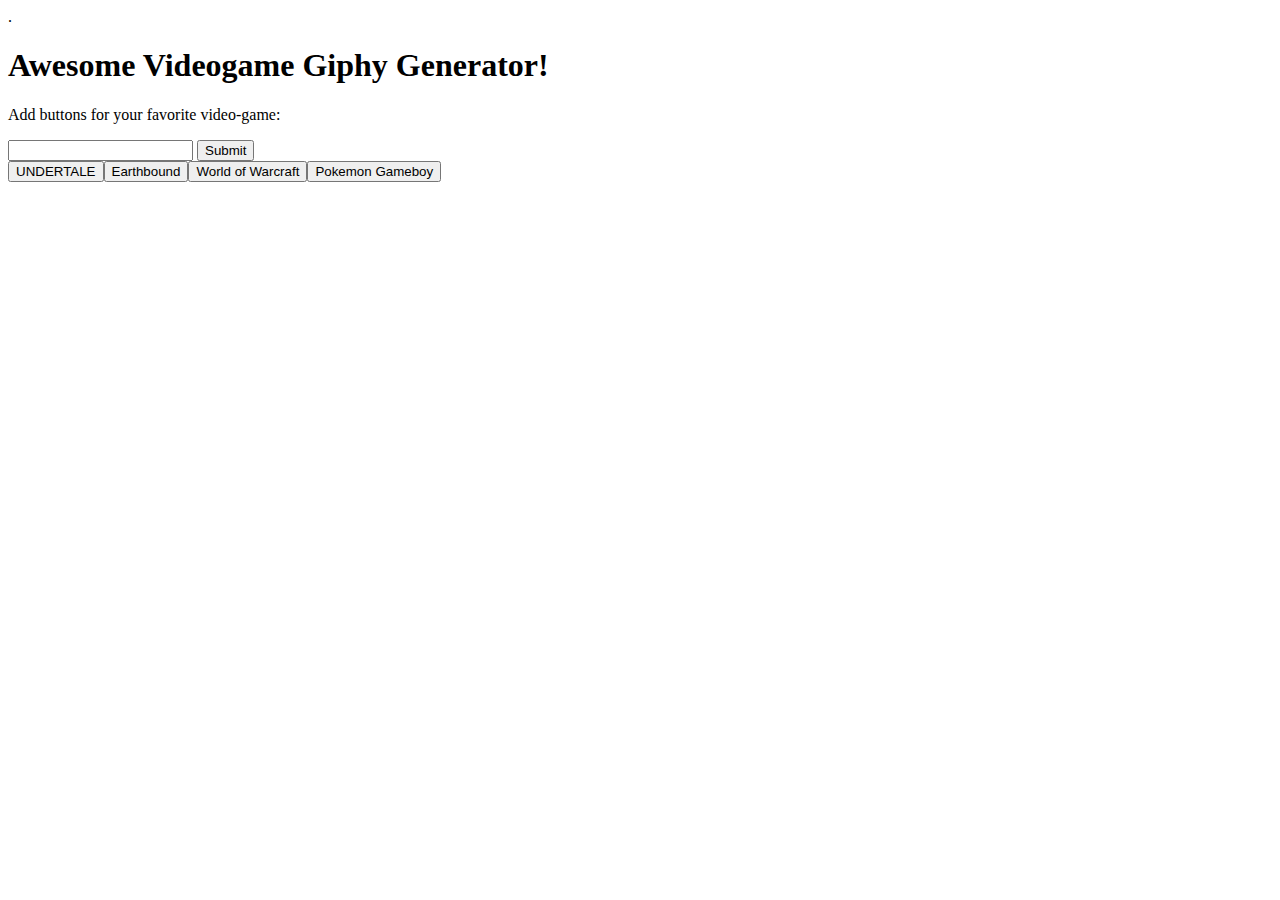
<file: portfolio/GiphyGenerator/index.html>
<!DOCTYPE html>
<html lang="en">

<head>
  <meta charset="utf-8">
  <title></title>
  <link rel="stylesheet" href="https://stackpath.bootstrapcdn.com/bootstrap/4.2.1/css/bootstrap.min.css" integrity="sha384-GJzZqFGwb1QTTN6wy59ffF1BuGJpLSa9DkKMp0DgiMDm4iYMj70gZWKYbI706tWS"
    crossorigin="anonymous">
    <link rel="stylesheet" href="C:\Users\david\bootcamp\homework6\Undertale_Giphy_Generator\assets\CSS\style.css">.
    <link href="https://fonts.googleapis.com/css?family=Happy+Monkey" rel="stylesheet">
  </head>

<body>

  
  <div class="jumbotron jumbotron-fluid bg1 text-danger">
    <div class="container">
      <h1 class="display-4 font-weight-bold ">Awesome Videogame Giphy Generator!</h1>
      <p class="lead"></p>
    </div>
  </div>
    
  
  <div id="borderimg" class="container borderstyle bg2">
    <div class="row">
      <div class="col-md-12">
        <p id= "fontsytle" class="text-white">
          Add buttons for your favorite video-game:</p>
          <input type="text" name="video-games" id="video-games" id="fontstyle">
          <input type="submit" value="Submit" class="btn btn-info" id="submit">
        </form>
        </div>
      </div>
    

  <div class="container d-line">
    <div class=" row d-inline ">
      <div class="col-md-3 d-inline">
        <div id="button-container">
        </div>
      </div>
    </div>

  </div>
</div>


  <div class="container">
  <div class="row ">
    <div id="gamesGiphy-container" class="col-md-3 ">
    </div>
    <div class="col-md-3">
    </div>
    <div class="col-md-3">
     
    </div>
  </div>

  </div>

  <script src="https://cdnjs.cloudflare.com/ajax/libs/jquery/3.2.1/jquery.min.js"></script>
  <script src="assets/javascript/app.js">

  </script>
</body>

</html>
</file>
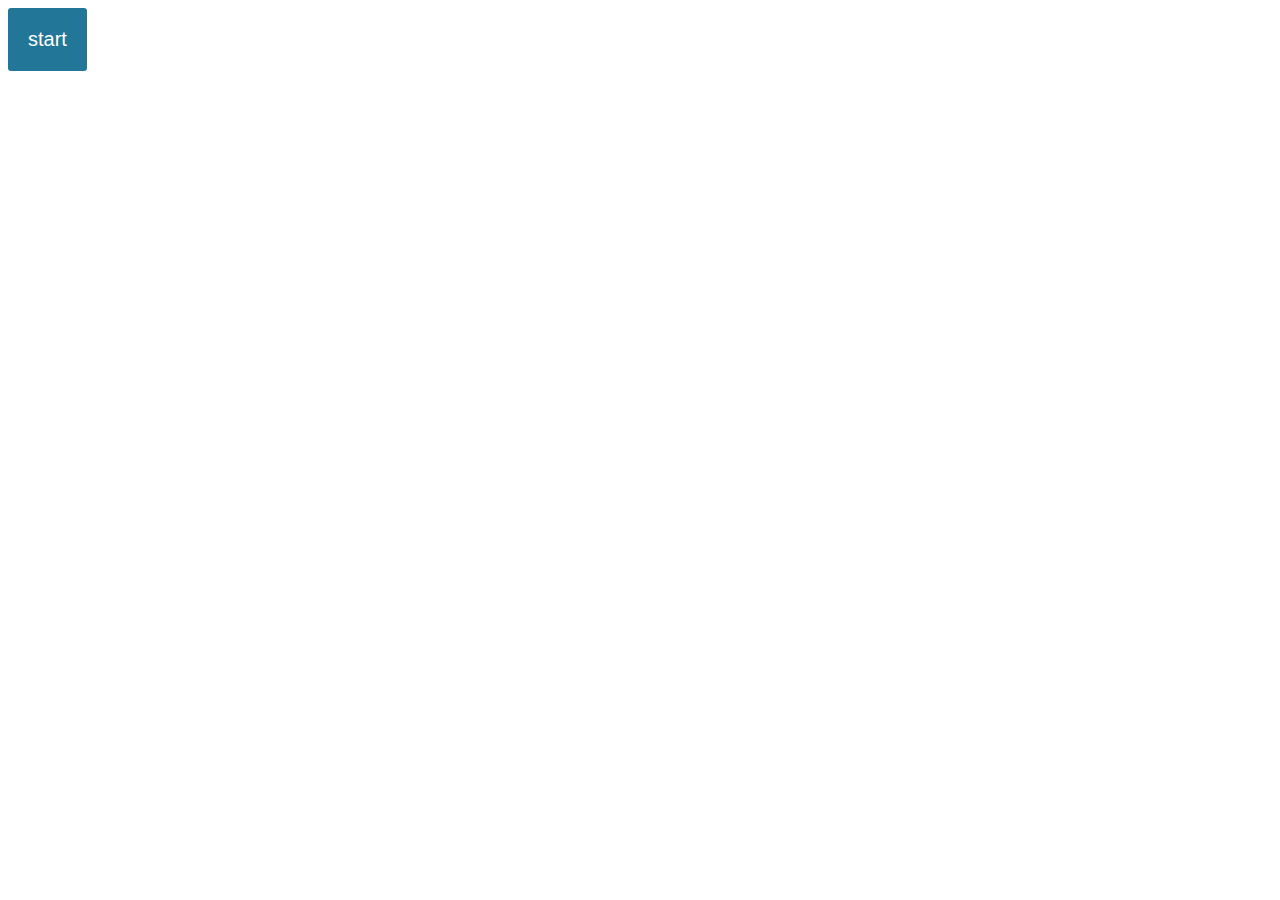
<file: portfolio/TriviaGame/index.html>
<!DOCTYPE html>
<html lang="en">
<head>
    <meta charset="UTF-8">
    <meta name="viewport" content="width=device-width, initial-scale=1.0">
    <meta http-equiv="X-UA-Compatible" content="ie=edge">
    <script src="https://ajax.googleapis.com/ajax/libs/jquery/3.3.1/jquery.min.js"></script>
    <link rel="stylesheet" href="https://stackpath.bootstrapcdn.com/bootstrap/4.1.3/css/bootstrap.min.css" integrity="sha384-MCw98/SFnGE8fJT3GXwEOngsV7Zt27NXFoaoApmYm81iuXoPkFOJwJ8ERdknLPMO" crossorigin="anonymous">
    <link rel="stylesheet" href="assets/css/style.css">
    <link rel="stylesheet" href="assets/css/reset.css">
    <link href="https://fonts.googleapis.com/css?family=Source+Code+Pro" rel="stylesheet">


    <title>Document</title>
</head>
<body>

    <button id="start">start</button>

    <div id="timeLeft">Time Remaining: </div>
    <div id="timer"> </div>
    <div id="quiz"></div>
    <button id="submit">Submit Quiz</button>
    <button id="retry">Try Again?</button>

    <div id="correctAnswer"></div>
    <div id="incorrectAnswer"></div>

    
    <script src="assets/javascript/app.js"></script>

</body>
</html>
</file>
<file: portfolio/TriviaGame/assets/css/style.css>
body{
    font-size: 20px;
    font-family: sans-serif;
    color: #333;
}
.question{
    font-weight: 600;
}
.answers {
  margin-bottom: 20px;
}
.answers label{
  display: block;
}
#submit{
    font-family: sans-serif;
    font-size: 20px;
    background-color: #279;
    color: #fff;
    border: 0px;
    border-radius: 3px;
    padding: 20px;
    cursor: pointer;
    margin-bottom: 20px;
}
#submit:hover{
    background-color: #38a;
}

#retry{
    font-family: sans-serif;
    font-size: 20px;
    background-color: #279;
    color: #fff;
    border: 0px;
    border-radius: 3px;
    padding: 20px;
    cursor: pointer;
    margin-bottom: 20px;
}

#start{
    font-family: sans-serif;
    font-size: 20px;
    background-color: #279;
    color: #fff;
    border: 0px;
    border-radius: 3px;
    padding: 20px;
    cursor: pointer;
    margin-bottom: 20px;
}
</file>
